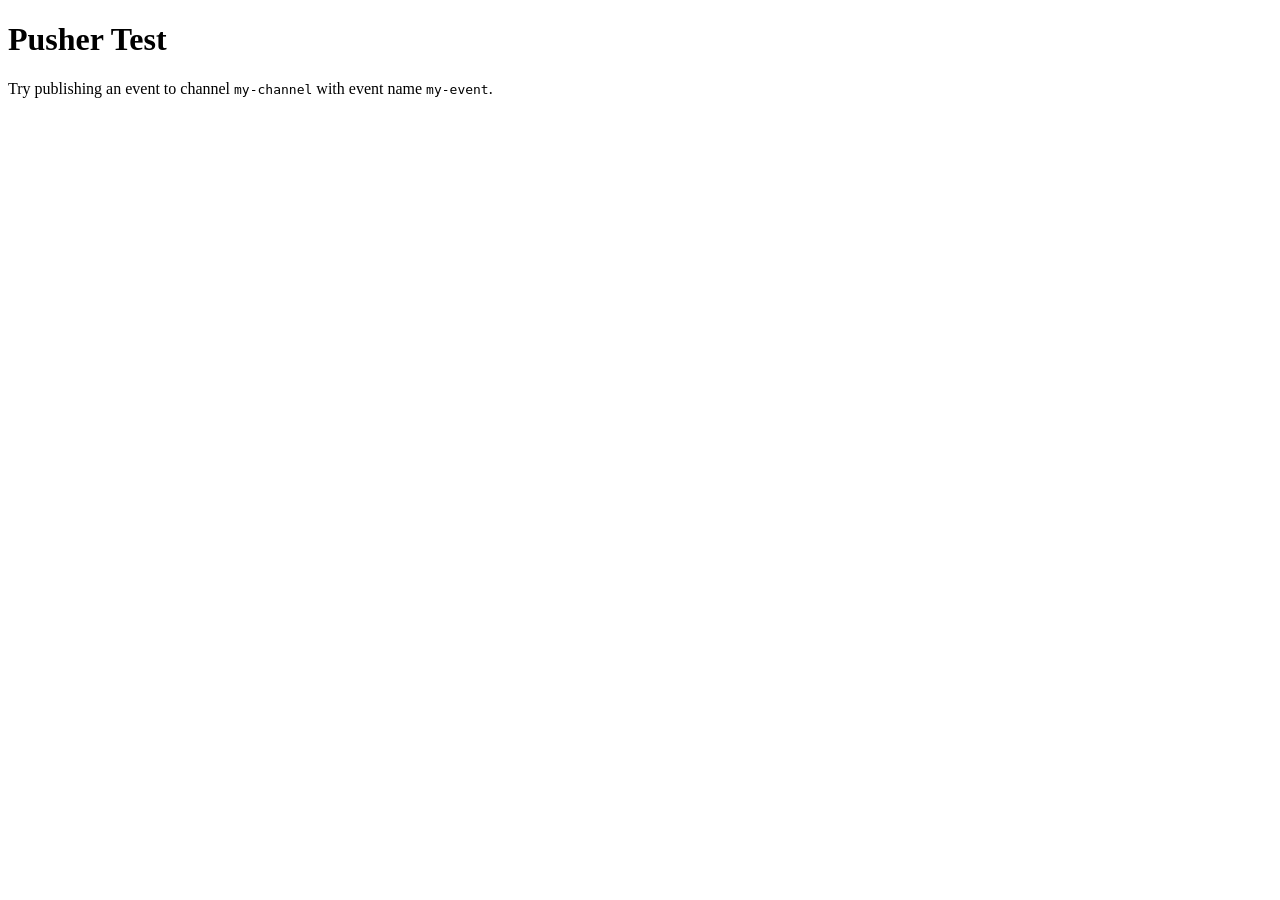
<file: market/templates/market/index.html>
<!DOCTYPE html>
<head>
  <title>Pusher Test</title>
  <script src="https://js.pusher.com/7.0/pusher.min.js"></script>
  <script>

    // Enable pusher logging - don't include this in production
    Pusher.logToConsole = true;


    // bba1486f3390745bca34 this is a key we will use for now, for both frontend and backend to communicate
    // mt1 also we will use this for cluster

    var pusher = new Pusher('bba1486f3390745bca34', {
      cluster: 'mt1'
    });

    var channel = pusher.subscribe('my-channel');
    channel.bind('my-channel', function(data) {
    //   alert(JSON.stringify(data));
    document.getElementById("data").innerHTML += JSON.stringify(data)
    });
  </script>
</head>
<body>
  <h1>Pusher Test</h1>
  <p>
    Try publishing an event to channel <code>my-channel</code>
    with event name <code>my-event</code>.
  </p>
  <p id="data"></p>
</body>
</file>
